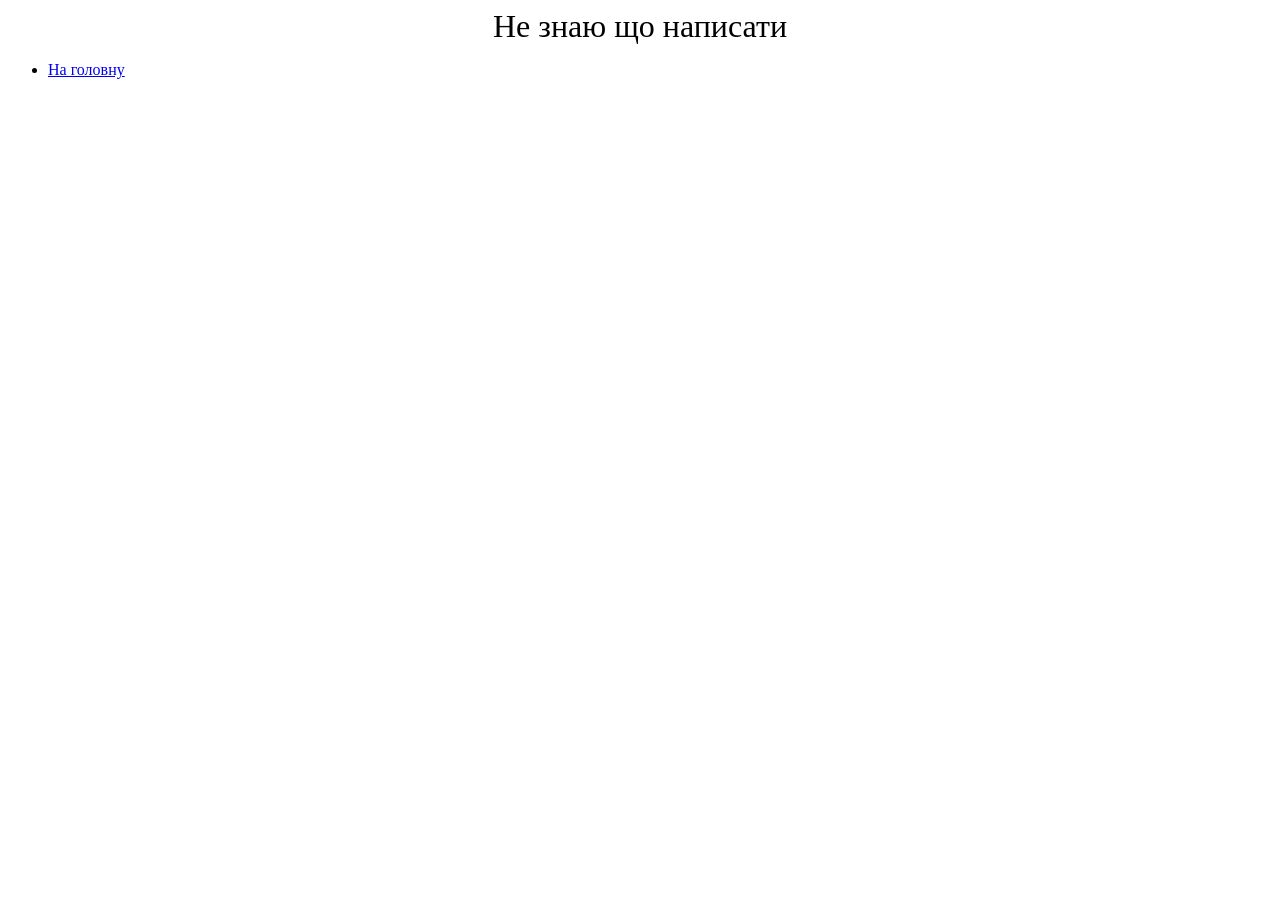
<file: about.html>
<!DOCTYPE html>
<html>
    <head>
        <title>Не знаю що написати</title>
    </head>
    <body>
        <center style="font-size: 2em;">Не знаю що написати</center>
        <nav>
            <ul>
                <li><a href="index.html">На головну</a></li>
            </ul>
        </nav>
        </body>
        </html>
</file>
